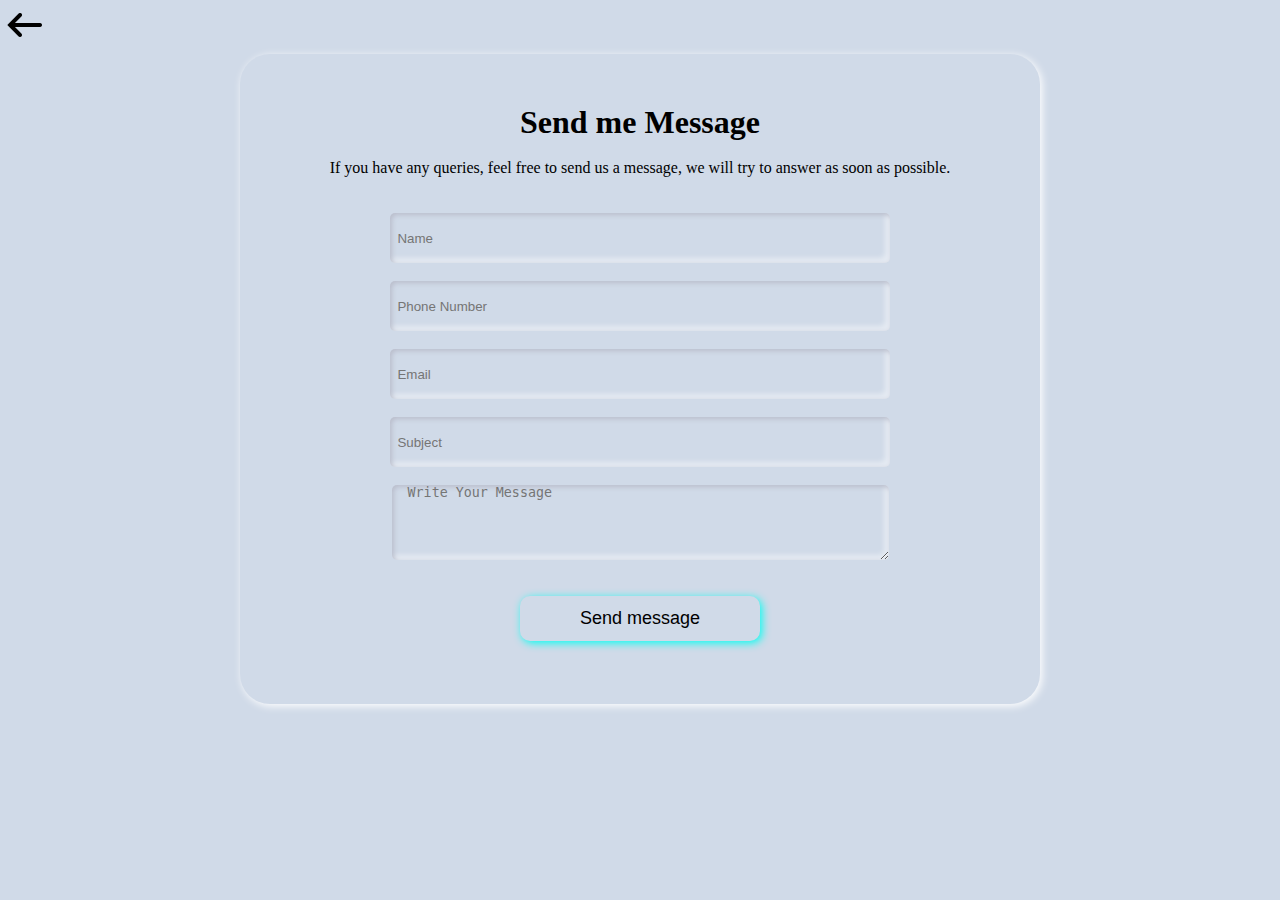
<file: bob/contact_us.html>
<!DOCTYPE html>
<html lang="en">

<head>
    <meta charset="UTF-8">
    <meta http-equiv="X-UA-Compatible" content="IE=edge">
    <meta name="viewport" content="width=device-width, initial-scale=1.0">
    <title>Contact Form</title>
    <link rel="stylesheet" href="CSS/form.css">
</head>

<body>
    <form action="contact_form_submit.php" method="post">
        <div class="main_container">
            <a href="contact.html">
                <p><img src="Image/left.png" alt=""></p>
            </a>
            <div class="container">
                <h1>Send me Message</h1><br>
                <p>If you have any queries, feel free to send us a message, we will try to answer as soon as possible.
                </p><br><br>
                <input type="text" name="name" id="" class="input_position" placeholder=" &nbsp;Name"><br>
                <input type="number" name="phone_no" id="" class="input_position" placeholder=" &nbsp;Phone Number"><br>
                <input type="email" name="email" id="" class="input_position" placeholder=" &nbsp;Email"><br>
                <input type="text" name="subject" id="" class="input_position" placeholder=" &nbsp;Subject"><br>
                <textarea name="message" id="" cols="60" rows="5" placeholder=" &nbsp;Write Your Message"></textarea> <br><br>
                <button type="submit" value="submit" class="button" name="submit">Send message</button><br>
            </div>
        </div>
    </form>
</body>

</html>
</file>
<file: bob/CSS/form.css>
* {
    padding: 0;
    margin: 0;
    background-color: #d0dae8;
}

.main_container {
    position: absolute;
    width: 100%;
    height: 700px;
}

.container {
    margin: auto;
    height: 600px;
    width: 800px;
    display: flex;
    flex-direction: column;
    padding-top: 50px;
    align-items: center;
    box-shadow: 2px 2px 8px rgb(255, 255, 255);
    border-radius: 30px;
}

.input_position {
    width: 500px;
    height: 50px;
    border: none;
    border-radius: 5px;
    box-shadow: inset 2px 2px 5px #babecc,
        inset -5px -5px 5px #ffffff73;
}

textarea {
    border: none;
    border-radius: 5px;
    box-shadow: inset 2px 2px 5px #babecc,
        inset -5px -5px 5px #ffffff73;
}

.button {
    width: 30%;
    height: 45px;
    font-size: 18px;
    border: none;
    border-radius: 10px;
    box-shadow: 2px 2px 8px rgb(0, 255, 242);
    cursor: pointer;
}

.button:hover {
    box-shadow: 2px 2px 20px rgb(0, 255, 242);
    background-color: rgb(0, 0, 0);
    color: aqua;
    transition-duration: .7s;
}
</file>
